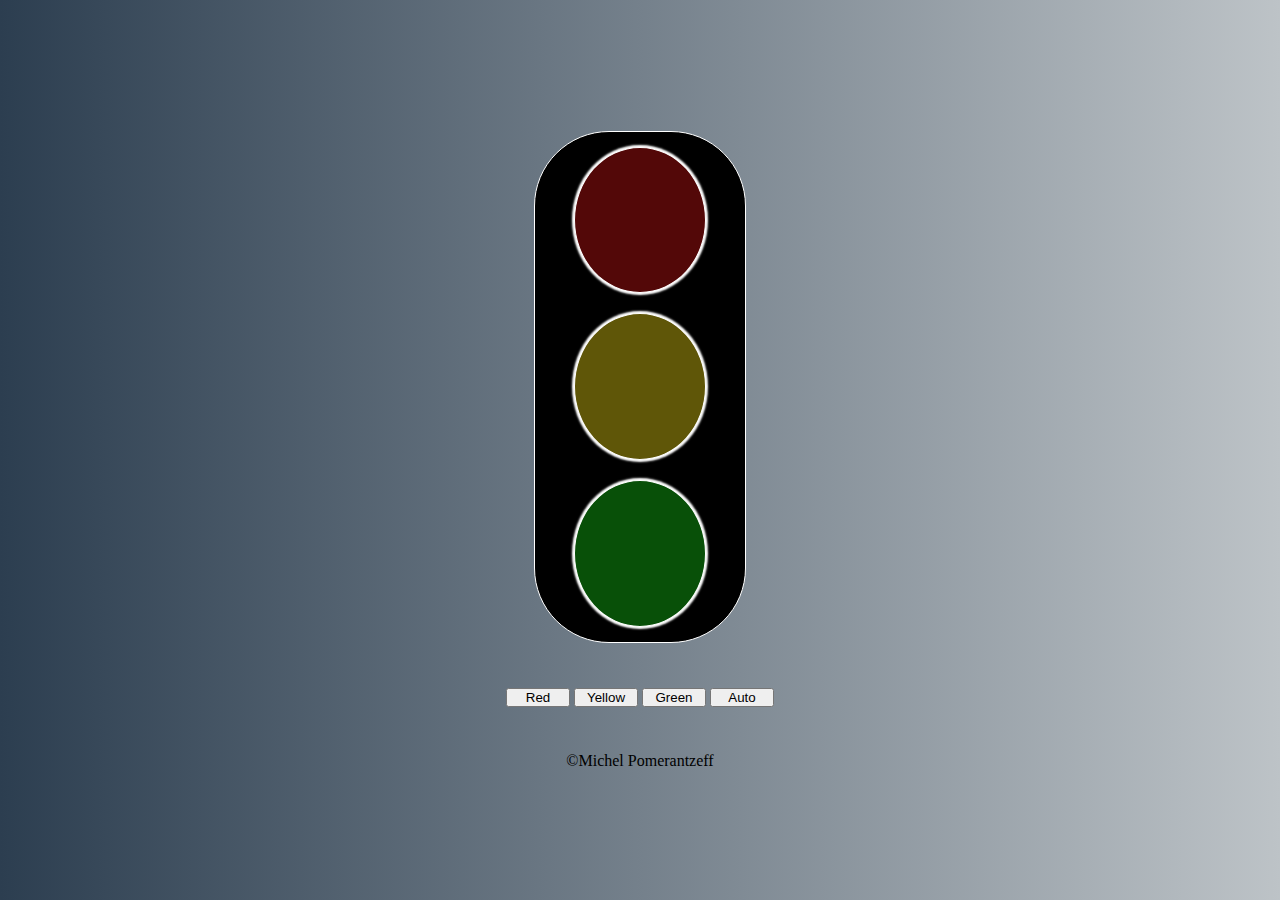
<file: index.html>
<!DOCTYPE html>
<html lang="en">
<head>
    <meta charset="UTF-8">
    <meta http-equiv="X-UA-Compatible" content="IE=edge">
    <meta name="viewport" content="width=device-width, initial-scale=1.0">
    <title>Traffic Light</title>
    <link rel="stylesheet" href="style.css">
</head>
<body>
    <!-- <img src="./img/off.png" alt="trafficLight" id="img"> -->
    <main>
        <div class="trafficLight" id="trafficLight"></div>

        <div id="buttons">
            <button id="red" class="btn">Red</button>
            <button id="yellow" class="btn">Yellow</button>
            <button id="green" class="btn">Green</button>
            <button id="auto" class="btn">Auto</button>
        </div>
        <footer>&copy;Michel Pomerantzeff</footer>
    </main>

    <script src="script.js"></script>
</body>
</html>
</file>
<file: style.css>
*{
    margin: 0;
    padding: 0;
}

main {
    background: linear-gradient(to right, rgb(44, 62, 80), rgb(189, 195, 199));
    display: flex;
    flex-direction: column;
    justify-content: center;
    align-items: center;
    height: 100vh;
}

.trafficLight{
    background-color: black;
    display: flex;
    flex-direction: column;
    align-items: center;
    border: solid 1px white;
    border-radius: 75px;
    width: 200px;
    height: 500px;
    padding: 5px;
}

.light{
    border: solid 1px white;
    border-radius: 50%;
    height: 150px;
    width: 130px;
    margin: 10px;
    box-shadow: 0 0 2px 2px white;
}

.red{
    background-color: rgb(83, 8, 8);
    border: solid 1px white;
    border-radius: 50%;
    height: 150px;
    width: 130px;
    margin: 10px;
    box-shadow: 0 0 2px 2px white;
}
.yellow{
    background-color: rgb(95, 86, 8);
    border: solid 1px white;
    border-radius: 50%;
    height: 150px;
    width: 130px;
    margin: 10px;
    box-shadow: 0 0 2px 2px white;
}
.green{
    background-color: rgb(8, 80, 8);
    border: solid 1px white;
    border-radius: 50%;
    height: 150px;
    width: 130px;
    margin: 10px;
    box-shadow: 0 0 2px 2px white;
}

.red-on{
    background-color: rgb(231, 16, 16);
}
.yellow-on{
    background-color: rgb(238, 216, 15);
}
.green-on{
    background-color: rgb(15, 230, 15);
}

.btn {
    margin: 5vh auto;
    width: 5vw;
}
</file>
